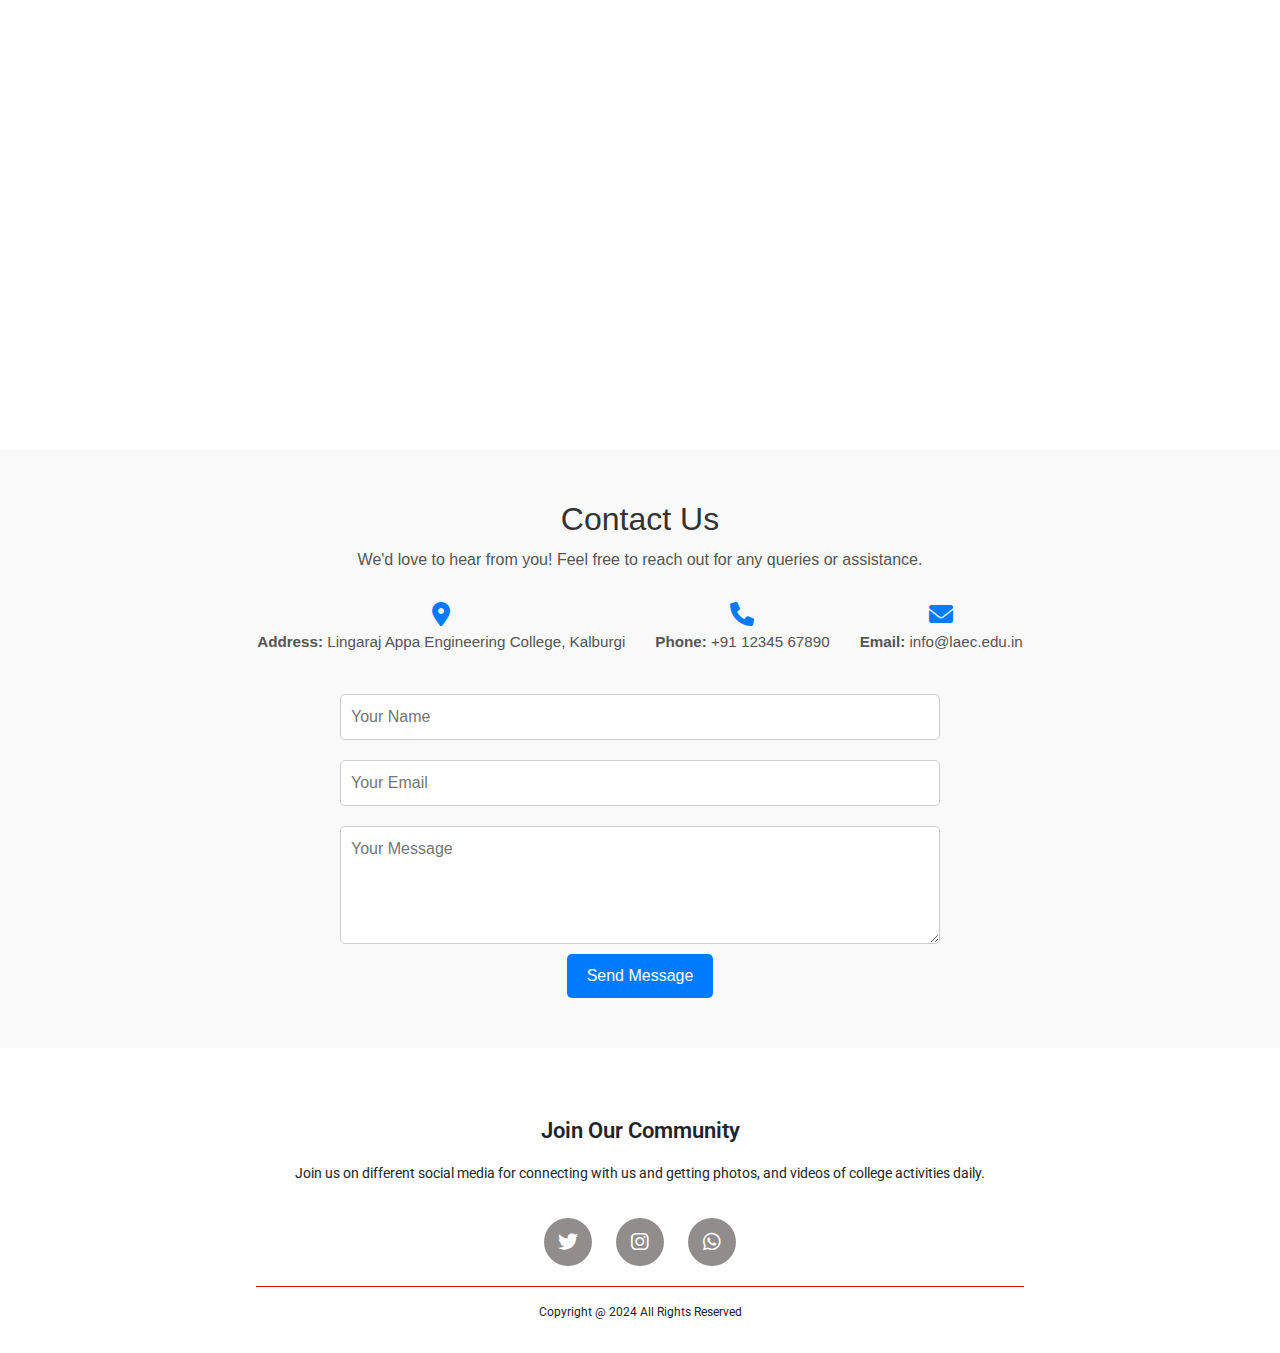
<file: contact.html>
<!DOCTYPE html>
<html>

<head>
    <link rel="stylesheet" href="https://stackpath.bootstrapcdn.com/bootstrap/4.5.2/css/bootstrap.min.css" integrity="sha384-JcKb8q3iqJ61gNV9KGb8thSsNjpSL0n8PARn9HuZOnIxN0hoP+VmmDGMN5t9UJ0Z" crossorigin="anonymous" />
    <script src="https://code.jquery.com/jquery-3.5.1.slim.min.js" integrity="sha384-DfXdz2htPH0lsSSs5nCTpuj/zy4C+OGpamoFVy38MVBnE+IbbVYUew+OrCXaRkfj" crossorigin="anonymous"></script>
    <script src="https://cdn.jsdelivr.net/npm/popper.js@1.16.1/dist/umd/popper.min.js" integrity="sha384-9/reFTGAW83EW2RDu2S0VKaIzap3H66lZH81PoYlFhbGU+6BZp6G7niu735Sk7lN" crossorigin="anonymous"></script>
    <script src="https://stackpath.bootstrapcdn.com/bootstrap/4.5.2/js/bootstrap.min.js" integrity="sha384-B4gt1jrGC7Jh4AgTPSdUtOBvfO8shuf57BaghqFfPlYxofvL8/KUEfYiJOMMV+rV" crossorigin="anonymous"></script>
    <link rel="stylesheet" href="https://cdnjs.cloudflare.com/ajax/libs/font-awesome/6.0.0-beta3/css/all.min.css">
    <link rel="stylesheet" href="style.css">
</head>

<body>
    <div id="contact-section">
        <div class="contact-page d-flex flex-column justify-content-end">
            <h1 class="contact-heading pb-5">Contact Us</h1>
        </div>
        <section id="contact">
            <div class="contact-container">
                <h2>Contact Us</h2>
                <p>We'd love to hear from you! Feel free to reach out for any queries or assistance.</p>
                <div class="contact-info">
                    <div class="info-item">
                        <i class="fas fa-map-marker-alt"></i>
                        <p><strong>Address:</strong> Lingaraj Appa Engineering College, Kalburgi</p>
                    </div>
                    <div class="info-item">
                        <i class="fas fa-phone"></i>
                        <p><strong>Phone:</strong> +91 12345 67890</p>
                    </div>
                    <div class="info-item">
                        <i class="fas fa-envelope"></i>
                        <p><strong>Email:</strong> info@laec.edu.in</p>
                    </div>
                </div>
                <form class="contact-form">
                    <input type="text" placeholder="Your Name" required>
                    <input type="email" placeholder="Your Email" required>
                    <textarea placeholder="Your Message" rows="4" required></textarea>
                    <button type="submit">Send Message</button>
                </form>
            </div>
        </section>
        <div class="Copyright-section pb-3">
            <h1 class="join-us-heading">Join Our Community</h1>
            <p class="para-1 text-center">Join us on different social media for connecting with us and getting photos, and videos of college activities daily.</p>
            <div class="join-us-section d-flex flex-row justify-content-center mt-4">
                <div class="social-media">
                    <i class="fa-brands fa-twitter icons"></i>
                </div>
                <div class="social-media ml-4">
                    <i class="fa-brands fa-instagram icons"></i>
                </div>
                <div class="social-media ml-4">
                    <i class="fa-brands fa-whatsapp icons"></i>
                </div>
            </div>
            <hr class="social-line">
            <p class="para-3 text-center">Copyright @ 2024 All Rights Reserved</p>
        </div>
    </div>
    <script type="text/javascript" src="https://d1tgh8fmlzexmh.cloudfront.net/ccbp-static-website/js/ccbp-ui-kit.js"></script>
</body>

</html>
</file>
<file: style.css>
@import url('https://fonts.googleapis.com/css2?family=Bree+Serif&family=Caveat:wght@400;700&family=Lobster&family=Monoton&family=Open+Sans:ital,wght@0,400;0,700;1,400;1,700&family=Playfair+Display+SC:ital,wght@0,400;0,700;1,700&family=Playfair+Display:ital,wght@0,400;0,700;1,700&family=Roboto:ital,wght@0,400;0,700;1,400;1,700&family=Source+Sans+Pro:ital,wght@0,400;0,700;1,700&family=Work+Sans:ital,wght@0,400;0,700;1,700&display=swap');

.home-page {
    background-image: url("https://lh5.googleusercontent.com/p/AF1QipOuiAK7muchrmJRSOlfhD17msFwqHhu1SwzqhqW=w575-h298-k-no");
    height: 100vh;
    background-size: cover;
}

.logo-container {
    margin-top: 20px;
}

.college-logo {
    height: 120px;
    width: 100%;
}

.navbar {
    background-color: rgba(0, 0, 0, 0.7);
    padding: 10px;
}

.nav-link {
    color: #ffffff !important;
    font-weight: 700;
    font-size: 16px;
    margin-right: 15px;
}

.navbar-toggler {
    border-color: white;
}

.nav-item:hover .nav-link {
    color: #ff9800 !important;
}

/* Heading and Sub-heading Styling */
.heading-container {
    margin-top: 20px;
    text-shadow: 2px 2px 4px rgba(0, 0, 0, 0.7);
}

/* Updated Heading and Sub-heading Styling */
.main-heading {
    font-family: 'Bree Serif', serif;
    /* Elegant and bold font */
    font-size: 48px;
    font-weight: 700;
    background: linear-gradient(to right, #ff8c00, #ff4500);
    /* Gold to Orange Gradient */
    -webkit-background-clip: text;
    -webkit-text-fill-color: transparent;
    text-shadow: 3px 3px 6px rgba(0, 0, 0, 0.5);
    /* Stronger shadow for visibility */
    margin-top: 40px;
}

.sub-heading {
    font-family: 'Caveat', cursive;
    /* Friendly and approachable font */
    font-size: 30px;
    font-weight: 500;
    color: #8b0000;
    /* Dark red for contrast */
    margin-top: 10px;
    text-shadow: 2px 2px 5px rgba(0, 0, 0, 0.4);
    /* Subtle shadow for clarity */
}

.visit-button {
    font-family: 'Roboto', sans-serif;
    /* Clean, modern font */
    font-size: 18px;
    font-weight: 600;
    color: #ffffff;
    /* White text for contrast */
    background: linear-gradient(to right, #ff5722, #ff9800);
    /* Vibrant orange gradient */
    border: none;
    padding: 12px 24px;
    /* Balanced padding for button size */
    border-radius: 25px;
    /* Smooth rounded edges */
    box-shadow: 3px 3px 8px rgba(0, 0, 0, 0.3);
    /* Subtle shadow for depth */
    cursor: pointer;
    transition: transform 0.3s ease, box-shadow 0.3s ease;
}

/* Hover effect for the button */
.visit-button:hover {
    transform: scale(1.05);
    /* Slight zoom on hover */
    box-shadow: 5px 5px 12px rgba(0, 0, 0, 0.5);
    /* Enhanced shadow on hover */
}

/* Add some spacing around the button container */
.button-container {
    margin-top: 20px;
}

.course-heading {
    font-size: 32px;
    text-align: center;
    margin-top: 50px;
    font-size: "Bree sans-serif";
}

.course-para {
    font-size: 12px;
    text-align: center;
    font-size: "Bree sans-serif";
}

.card-1 {
    height: 210px;
    background-color: #facb84;
    padding: 10px;
    margin-top: 50px;
    border-radius: 10px;
}

.intermediate-heading {
    font-size: 23px;
    text-align: center;
    padding: 15px;
}

.card-text {
    font-size: 14px;
}

.cart-1 {
    height: 220px;
    background-color: #facb84;
    border-radius: 10px;
}

.student-image {
    height: 50px;
    width: 50px;
    border-radius: 100%;
    background-color: blue;
}

.para-1 {
    font-size: 14px;
    padding: 10px;
    font-family: "Roboto";
}

.student-name {
    font-weight: 600;
    font-family: "Roboto";
    font-size: 18px;
    margin-left: 10px;
}

.para-2 {
    font-size: 14px;
    font-family: "Roboto";
    margin-left: 3px;
}

.companies-logo {
    height: 500px;
    width: 100%;
}

.join-us-heading {
    font-size: 22px;
    font-family: "Roboto";
    font-weight: 600;
    text-align: center;
    margin-top: 70px;
}

.social-media {
    border-radius: 50%;
    background-color: #918d8d;
    height: 48px;
    width: 48px;
    display: flex;
    align-items: center;
    justify-content: center;
    transition: background-color 0.3s;
    cursor: pointer;
}

.icons {
    font-size: 20px;
    color: white;
}

.social-media:hover {
    background-color: #E50914;
}

.social-line {
    margin-top: 20px;
    width: 60%;
    border: none;
    border-top: 0.3px solid #E50914;
    margin-left: auto;
    margin-right: auto;
}

.para-3 {
    font-size: 12px;
    font-family: "Roboto";
}

.degree-paras {
    font-size: 14px;
    font-family: "Roboto";
    padding: 2px;
    text-align: center;
}

.about-us-page {
    background-image: url("https://images.rawpixel.com/image_800/czNmcy1wcml2YXRlL3Jhd3BpeGVsX2ltYWdlcy93ZWJzaXRlX2NvbnRlbnQvbHIvdjEwMTYtYy0wOF8xLWtzaDZtemEzLmpwZw.jpg");
    height: 50vh;
    background-size: cover;
}

.about-heading {
    font-size: 32px;
    font-family: "Roboto";
    color: white;
    font-weight: 700;
    text-align: center;
}

.about-us-heading-1 {
    font-size: 33px;
    font-family: "Roboto";
    font-weight: 700;
}

.about-us-para-1 {
    font-size: 14px;
    font-family: "Roboto";
}

.about-us-image {
    height: 500px;
    width: 400px;
    margin-left: 60px;
    border-radius: 10px;
}
.courses-page {
    background-image: url("https://images.rawpixel.com/image_800/czNmcy1wcml2YXRlL3Jhd3BpeGVsX2ltYWdlcy93ZWJzaXRlX2NvbnRlbnQvbHIvdjEwMTYtYy0wOF8xLWtzaDZtemEzLmpwZw.jpg");
    height: 50vh;
    background-size: cover;
}

.courses-heading {
    font-size: 32px;
    font-family: "Roboto";
    color: white;
    font-weight: 700;
    text-align: center;
}
.contact-page {
    background-image: url("https://images.rawpixel.com/image_800/czNmcy1wcml2YXRlL3Jhd3BpeGVsX2ltYWdlcy93ZWJzaXRlX2NvbnRlbnQvbHIvdjEwMTYtYy0wOF8xLWtzaDZtemEzLmpwZw.jpg");
    height: 50vh;
    background-size: cover;
}

.contact-heading {
    font-size: 32px;
    font-family: "Roboto";
    color: white;
    font-weight: 700;
    text-align: center;
}

/* Contact Us Section */
#contact {
    background-color: #f9f9f9;
    padding: 50px 20px;
}

.contact-container {
    max-width: 800px;
    margin: 0 auto;
    text-align: center;
    font-family: 'Arial', sans-serif;
}

.contact-container h2 {
    font-size: 2rem;
    color: #333;
    margin-bottom: 10px;
}

.contact-container p {
    color: #555;
    margin-bottom: 30px;
}

.contact-info {
    display: flex;
    justify-content: center;
    gap: 30px;
    flex-wrap: wrap;
    margin-bottom: 30px;
}

.info-item {
    text-align: center;
    color: #333;
}

.info-item i {
    font-size: 1.5rem;
    color: #007BFF;
    margin-bottom: 5px;
}

.info-item p {
    margin: 0;
    font-size: 0.95rem;
}

.contact-form {
    display: flex;
    flex-direction: column;
    align-items: center;
}

.contact-form input,
.contact-form textarea {
    width: 100%;
    max-width: 600px;
    padding: 10px;
    margin: 10px 0;
    border: 1px solid #ccc;
    border-radius: 5px;
}

.contact-form button {
    background-color: #007BFF;
    color: #fff;
    padding: 10px 20px;
    border: none;
    border-radius: 5px;
    cursor: pointer;
    font-size: 1rem;
}

.contact-form button:hover {
    background-color: #0056b3;
}
html {
    scroll-behavior: smooth;
}
</file>
